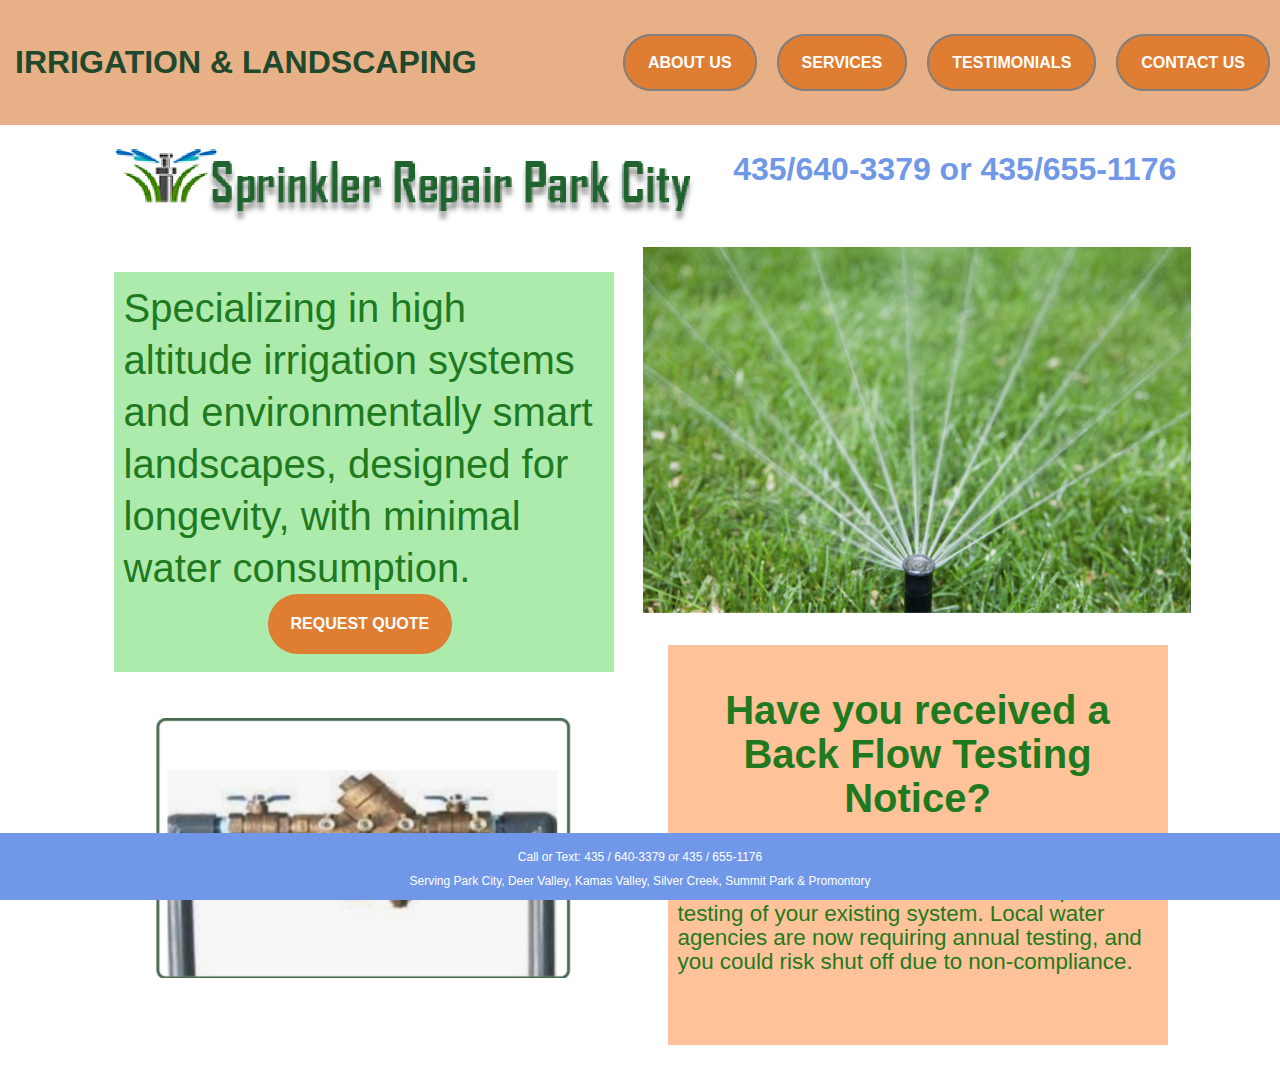
<file: Website/index.html>
<!DOCTYPE html>
<html lang="en">
<head>
	<meta charset="UTF-8">
	<meta name="viewport" content="width=device-width, initial-scale, minimum-scale, maximim-scale"/>
	<title>Document</title>
	<link rel="stylesheet" type="text/css" href="CSS/css.css"/>
</head>
<body>
	<div id="site_wrap">
		<div class="header">
			<h1>IRRIGATION 
			& LANDSCAPING</h1>
			<ul class="nav">
				<li><a class="active aqua" href="about-us.html">About&nbsp;Us</a></li>
				<li><a class="active aqua" href="services.html">Services</a></li>
				<li><a class="active aqua" href="testimonials.html">Testimonials</a></li>
				<li><a class="active aqua" href="contact-us.html">Contact&nbsp;Us</a></li>		</ul>
		</div>
		<div class="logo">
			<img src="Images/Image 1@2x.png" class="logo" alt="logo">
			<h2>435/640-3379 or 435/655-1176</h2>
		</div>
		<div class="mission_statement">
			<div id="indexbox">
				<p1>Specializing in high altitude irrigation systems and environmentally smart landscapes, designed for longevity, with minimal water consumption.
				</p1>
				<a href="contact-us.html" class="btn">Request Quote</a>
				<div class="backflow_pump">
					<img src="Images/Pump@2x.png" class="backflow_pump" alt="profile"/>
				</div>
			</div>
		</div>		
		<div class="sprinkler">
			<img src="Images/sprinkler grass spray@2x.png" alt="profile"/>
			<div id="indexbox2" class="content">
				<h2>Have you received a Back Flow Testing Notice?</h2>
				<p1>Sprinkler Repair Park City is one of the few backflow certified technicians that can perform testing of your existing system.  Local water agencies are now requiring annual testing, and you could risk shut off due to non-compliance.
				</p1>
			</div>
		</div>
	
	
	<div class="footer">
		<p10>Call or Text:  435 / 640-3379  or  435 / 655-1176
		<br/>
		Serving Park City, Deer Valley, Kamas Valley, Silver Creek, Summit Park & Promontory</p>
	</div>
	</div>
</body>
</html>
</file>
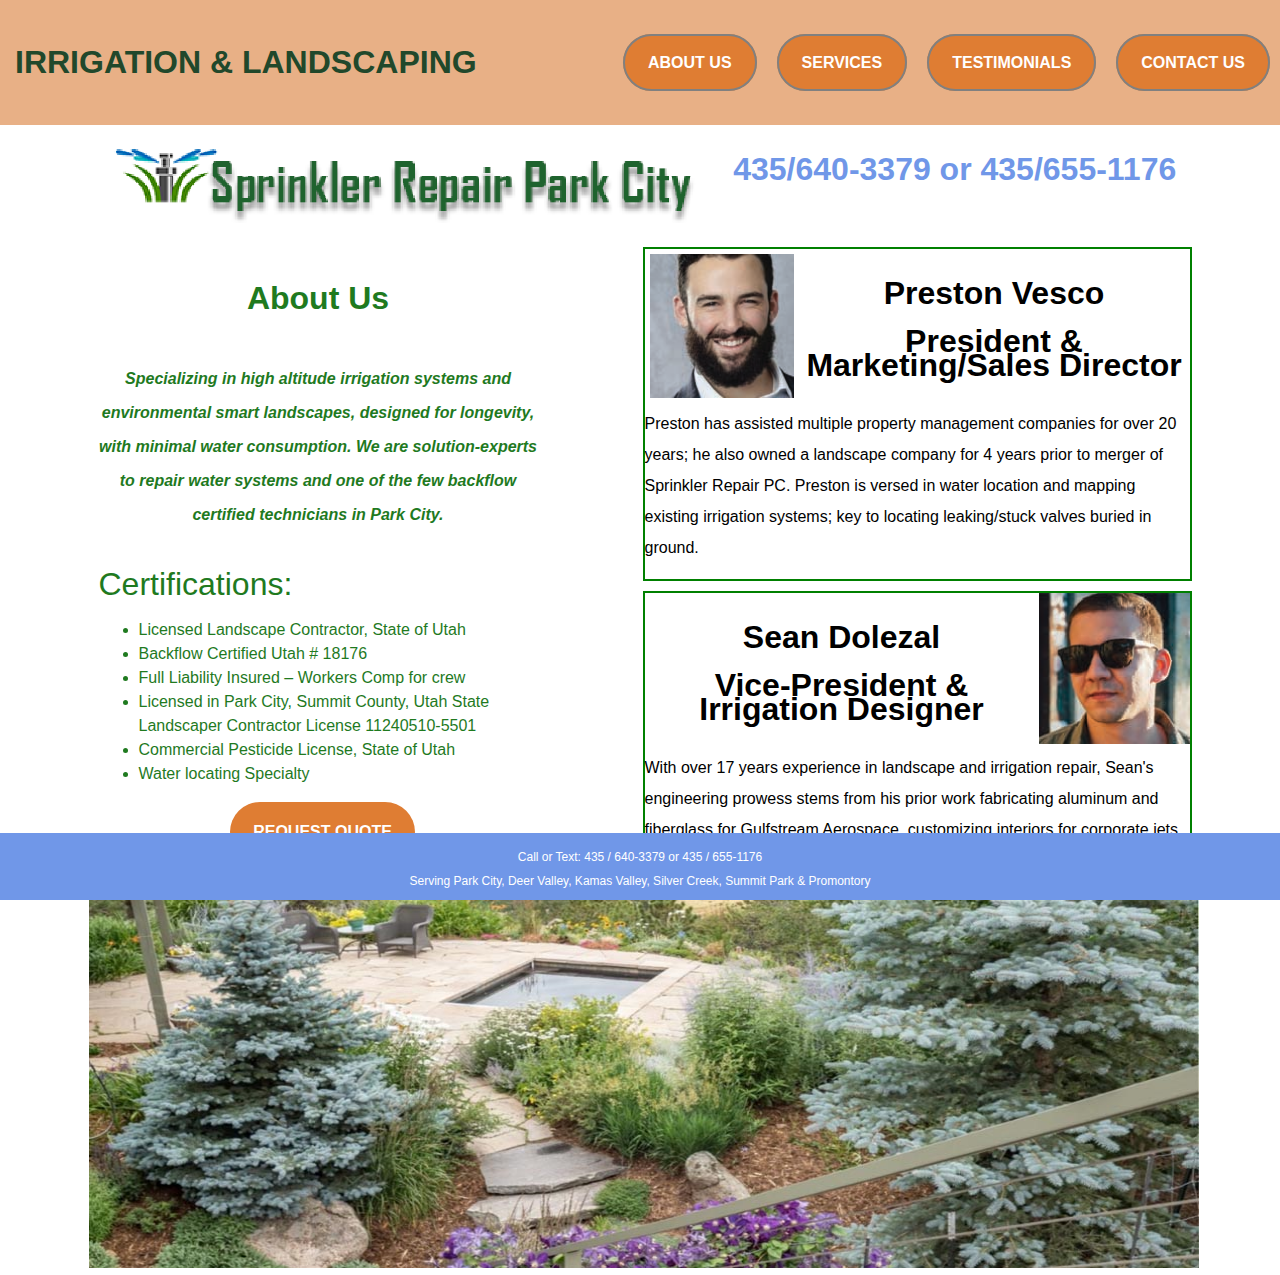
<file: Website/about-us.html>
<!DOCTYPE html>
<html lang="en">

<head>
	<meta charset="UTF-8">
	<meta name="viewport" content="width=device-width, initial-scale, minimum-scale, maximim-scale" />
	<title>Document</title>
	<link href="CSS/css.css" rel="stylesheet" type="text/css">
</head>

<body>
	<div id="site_wrap">
		<div class="header">
			<h1>IRRIGATION & LANDSCAPING</h1>
			<ul class="nav">
				<li><a class="active aqua" href="about-us.html">About&nbsp;Us</a></li>
				<li><a class="active aqua" href="services.html">Services</a></li>
				<li><a class="active aqua" href="testimonials.html">Testimonials</a></li>
				<li><a class="active blue" href="contact-us.html">Contact&nbsp;Us</a></li>			</ul>
		</div>
		<div class="logo">
			<img src="Images/Image 1@2x.png" class="logo" alt="logo">
			<h2>435/640-3379 or 435/655-1176</h2>
		</div>
		<div class="mission_statement">
			<div class="about-us">
				<div id="box1">
					<h1>About Us</h1>
					<p>Specializing in high altitude irrigation systems and environmental smart landscapes, designed for
						longevity, with minimal water consumption. We are solution-experts to repair water systems and
						one
						of the few backflow certified technicians in Park City.</p>
					<br />
					<p1>Certifications:</p1>
					<ul>
						<li>Licensed Landscape Contractor, State of Utah</li>
						<li>Backflow Certified Utah # 18176</li>
						<li>Full Liability Insured – Workers Comp for crew</li>
						<li>Licensed in Park City, Summit County, Utah State Landscaper Contractor License 11240510-5501</li>
						<li>Commercial Pesticide License, State of Utah</li>
						<li>Water locating Specialty</li>
					</ul>
					
					<a href="contact-us.html" class="btn">Request Quote</a>
				</div>
				<div class="panorama">
					<img src="Images/Panorama_about.png" alt="panorama" class="panorama" />
				</div>
			</div>
		</div>
		<div class="sprinkler">
			<div class="content">
				<div class="about-preston">
					<img src="Images/preston@2x.png" alt="preston" class="preston" />
					<h3>Preston Vesco</br>
					</br>
					President & Marketing/Sales Director</h3>

					<p>Preston has assisted multiple property management companies for over 20 years; he also owned a landscape
					company for 4 years prior to merger of Sprinkler Repair PC. Preston is versed in water location and
					mapping existing irrigation systems; key to locating leaking/stuck valves buried in ground.
					</p>
				</div>
				<div class="about-sean">
					<img src="Images/sean@2x.png" alt="sean" class="sean" />

					<h3>Sean Dolezal<br/></br>
					Vice-President & Irrigation Designer<br /></h3>

					<p>With over 17 years experience in landscape and irrigation repair, Sean's engineering prowess
					stems from his prior work fabricating aluminum and fiberglass for Gulfstream Aerospace,
					customizing interiors for corporate jets.</p>
				</div>
			</div>
		</div>	
		
		<div class="footer">
		
			<p4>Call or Text: 435 / 640-3379 or 435 / 655-1176
				<br />
				Serving Park City, Deer Valley, Kamas Valley, Silver Creek, Summit Park & Promontory</p>
		</div>
	</div>

</body>

</html>
</file>
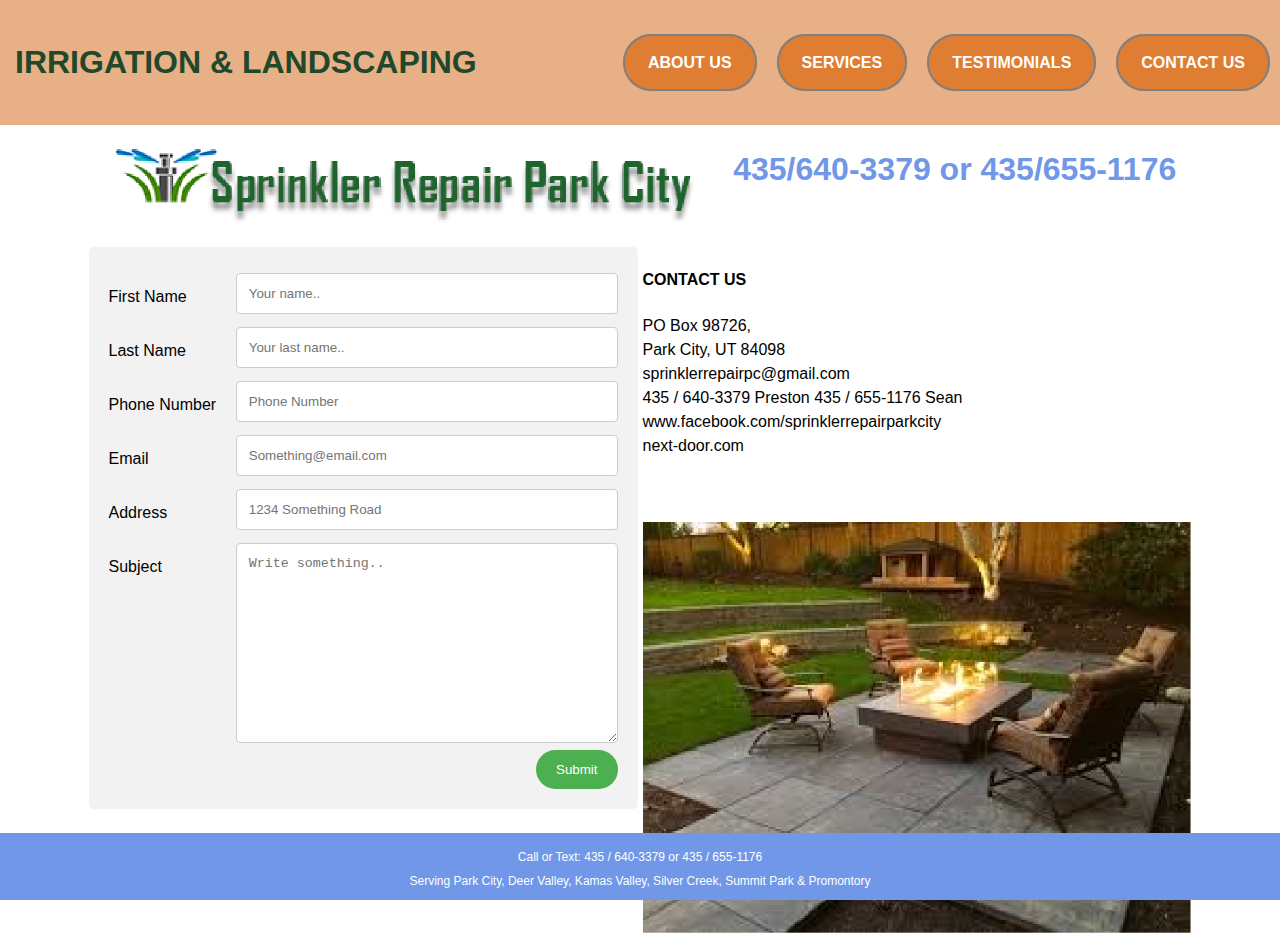
<file: Website/contact-us.html>
<!DOCTYPE html>
<html lang="en">

<head>
	<meta charset="UTF-8">
	<meta name="viewport" content="width=device-width, initial-scale, minimum-scale, maximim-scale" />
	<title>Document</title>
	<link rel="stylesheet" type="text/css" href="CSS/css.css" />
</head>

<body>
	<div id="site_wrap">
		<div class="header">
			<h1>IRRIGATION & LANDSCAPING</h1>
			<ul class="nav">
				<li><a class="active aqua" href="about-us.html">About&nbsp;Us</a></li>
				<li><a class="active aqua" href="services.html">Services</a></li>
				<li><a class="active aqua" href="testimonials.html">Testimonials</a></li>
				<li><a class="active blue" href="contact-us.html">Contact&nbsp;Us</a></li>
			</ul>
		</div>
		<div class="logo">
			<img src="Images/Image 1@2x.png" class="logo" alt="logo">
			<h2>435/640-3379 or 435/655-1176</h2>
		</div>
		<div class="mission_statement">
				<div class="container">
					  <form action="/action_page.php">
					  <div class="row">
						<div class="col-25">
						  <label for="fname">First Name</label>
						</div>
						<div class="col-75">
						  <input type="text" id="fname" name="firstname" placeholder="Your name..">
						</div>
					  </div>
					  <div class="row">
						<div class="col-25">
						  <label for="lname">Last Name</label>
						</div>
						<div class="col-75">
						  <input type="text" id="lname" name="lastname" placeholder="Your last name..">
						</div>
					  </div>
					  <div class="row">
						<div class="col-25">
						  <label for="lname">Phone Number</label>
						</div>
						<div class="col-75">
						  <input type="text" id="pnumber" name="phonenumber" placeholder="Phone Number">
						</div>
					  </div>
					  <div class="row">
						<div class="col-25">
						  <label for="lname">Email</label>
						</div>
						<div class="col-75">
						  <input type="text" id="mail" name="email" placeholder="Something@email.com">
						</div>
					  </div>
					  <div class="row">
						<div class="col-25">
						  <label for="lname">Address</label>
						</div>
						<div class="col-75">
						  <input type="text" id="anumber" name="adress" placeholder="1234 Something Road">
						</div>
					  </div>
					  <div class="row">
						<div class="col-25">
						  <label for="subject">Subject</label>
						</div>
						<div class="col-75">
						  <textarea id="subject" name="subject" placeholder="Write something.." style="height:200px"></textarea>
						</div>
					  </div>
					  <div class="row">
						<input type="submit" value="Submit">
					  </div>
					  </form>
					</div>

			</div>
			<div class="sprinkler">
				<div class="Conact US">
					<h4>CONTACT US</h4>
					<p2>PO Box 98726,
						<br />
						Park City, UT 84098
						<br />
						sprinklerrepairpc@gmail.com
						<br />
						435 / 640-3379 Preston
						435 / 655-1176 Sean
						<br />
						www.facebook.com/sprinklerrepairparkcity
						<br />
						next-door.com</p2>
					<div>
					</div>
					<div class="backflow_pump">

					</div>
					<div class="content">

						<div class="firepit">
							<img src="Images/firepit@2x.png" alt="firepit" />
						</div>
				</div>


				
			</div>
		</div>
	</div>
		
		<div class="footer">
			<p4>Call or Text: 435 / 640-3379 or 435 / 655-1176
				<br />
				Serving Park City, Deer Valley, Kamas Valley, Silver Creek, Summit Park & Promontory</p>
		</div>

</body>

</html>
</file>
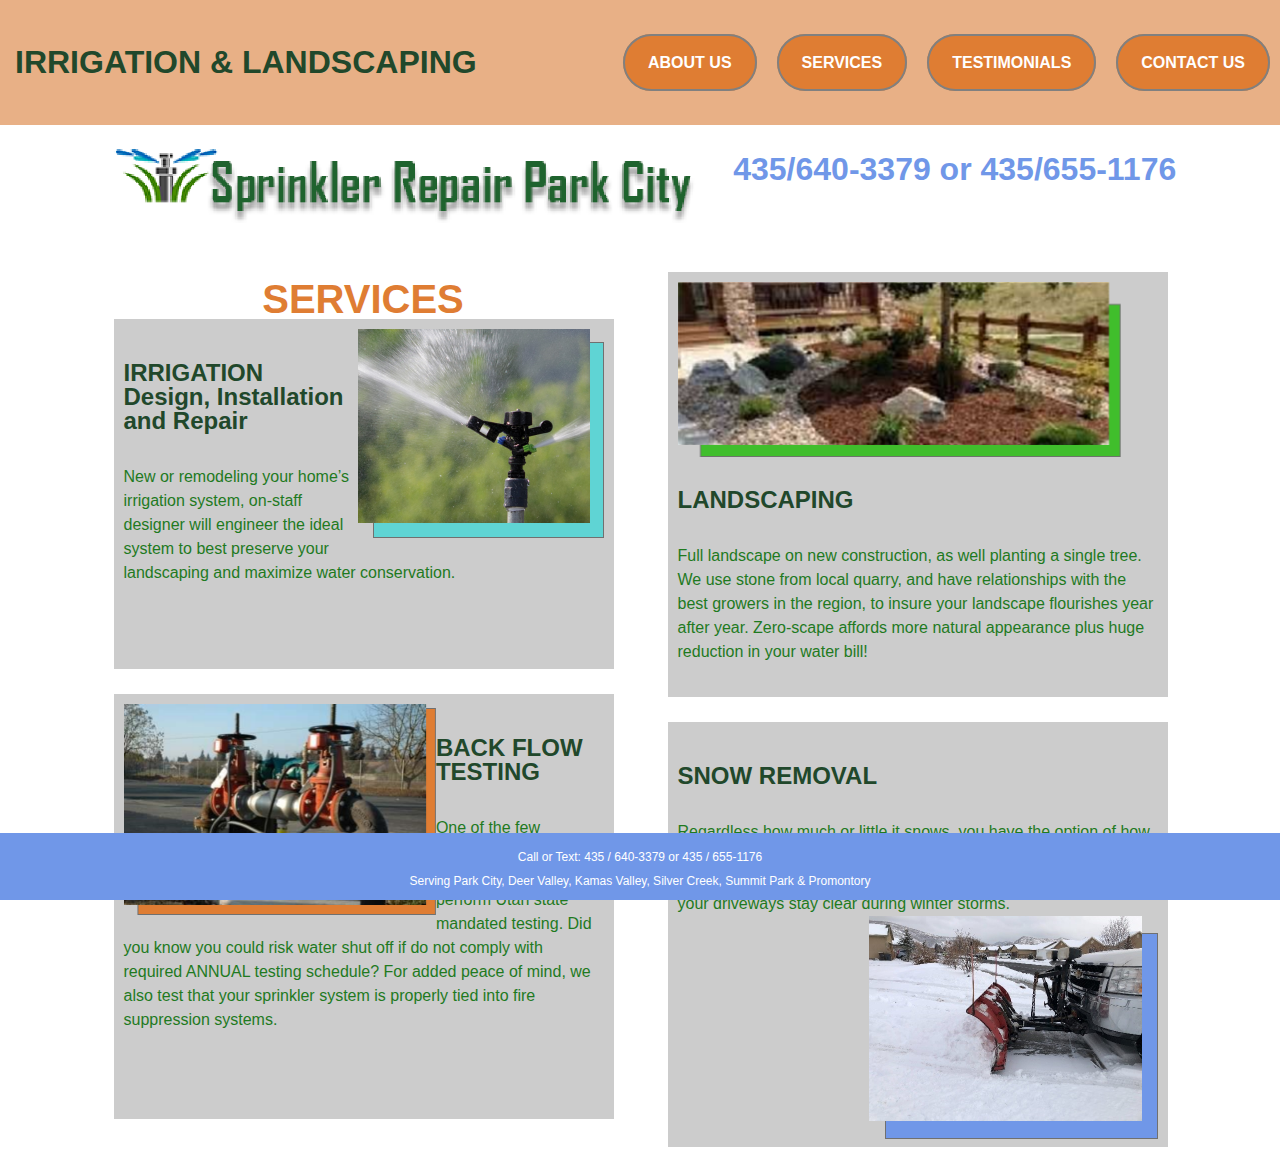
<file: Website/services.html>
<!DOCTYPE html>
<html lang="en">

<head>
	<meta charset="UTF-8">
	<meta name="viewport" content="width=device-width, initial-scale, minimum-scale, maximim-scale" />
	<title>Document</title>
	<link rel="stylesheet" type="text/css" href="CSS/css.css" />
</head>

<body>
	<div id="site_wrap">
		<div class="header">
			<h1>IRRIGATION 
			& LANDSCAPING</h1>
			<ul class="nav">
				<li><a class="active aqua" href="about-us.html">About&nbsp;Us</a></li>
				<li><a class="active aqua" href="services.html">Services</a></li>
				<li><a class="active aqua" href="testimonials.html">Testimonials</a></li>
				<li><a class="active blue" href="contact-us.html">Contact&nbsp;Us</a></li>			</ul>
		</div>

		<div class="logo">
			<img src="Images/Image 1@2x.png" class="logo" alt="logo">
			<h2>435/640-3379 or 435/655-1176</h2>
		</div>
		
		<div class="mission_statement">
			<div class="servicesTitle">
				<h3>SERVICES</h3>
			</div>
			<div id="whitebox1">
				<div class="irrigation">
					<img src="Images/Group 26@2x.png" class="irrigation" alt="Group 26" />
				</div>
				<h4>IRRIGATION</br>
					Design, Installation and Repair</h4>
				<p1>New or remodeling your home’s irrigation system, on-staff designer will engineer the ideal system to best preserve your landscaping and maximize water conservation.
				</p1>
			</div>
			<div id="whitebox3">
				<div class="backflowtesting">
					<img src="Images/Group 28@2x.png" class="backflowtesting" alt="Group 28" />
				</div>
					<h4>BACK FLOW TESTING</h4>
					<p1>One of the few professionals in Park City, certified to perform Utah state mandated testing. Did you know you could risk water shut off if do not comply with required ANNUAL testing schedule? For added peace of mind, we also test that your sprinkler system is properly tied into fire suppression systems.
					</p1>
			</div>
		</div>
		<div class="sprinkler">
			<div id="whitebox2">
				<div class="landscaping">
					<img src="Images/Group 34@2x.png" class="landscaping" alt="rocks" />
				</div>
				<h4>LANDSCAPING</h4>
				<p1>Full landscape on new construction, as well planting a single tree. We use stone from local quarry, and have relationships with the best growers in the region, to insure your landscape flourishes year after year. Zero-scape affords more natural appearance plus huge reduction in your water bill! 
				</p1>
			</div>
			<div id="whitebox4">
				<h4>SNOW REMOVAL</h6>
				<p1>Regardless how much or little it snows, you have the option of how we write your contract. Most prefer monthly flat fee, but you also have option to pay per visit. We rotate staff I n our trucks to insure your driveways stay clear during winter storms.
				</p1>
				<div class="snowremoval">
					<img src="Images/Group 35@2x.png" class="snowremoval" alt="snowplow" />
				</div>
			</div>
		</div>
	</div>
			
		<div class="footer">
			<p4>Call or Text: 435 / 640-3379 or 435 / 655-1176
				<br />
				Serving Park City, Deer Valley, Kamas Valley, Silver Creek, Summit Park & Promontory</p4>
		</div>
</body>

</html>
</file>
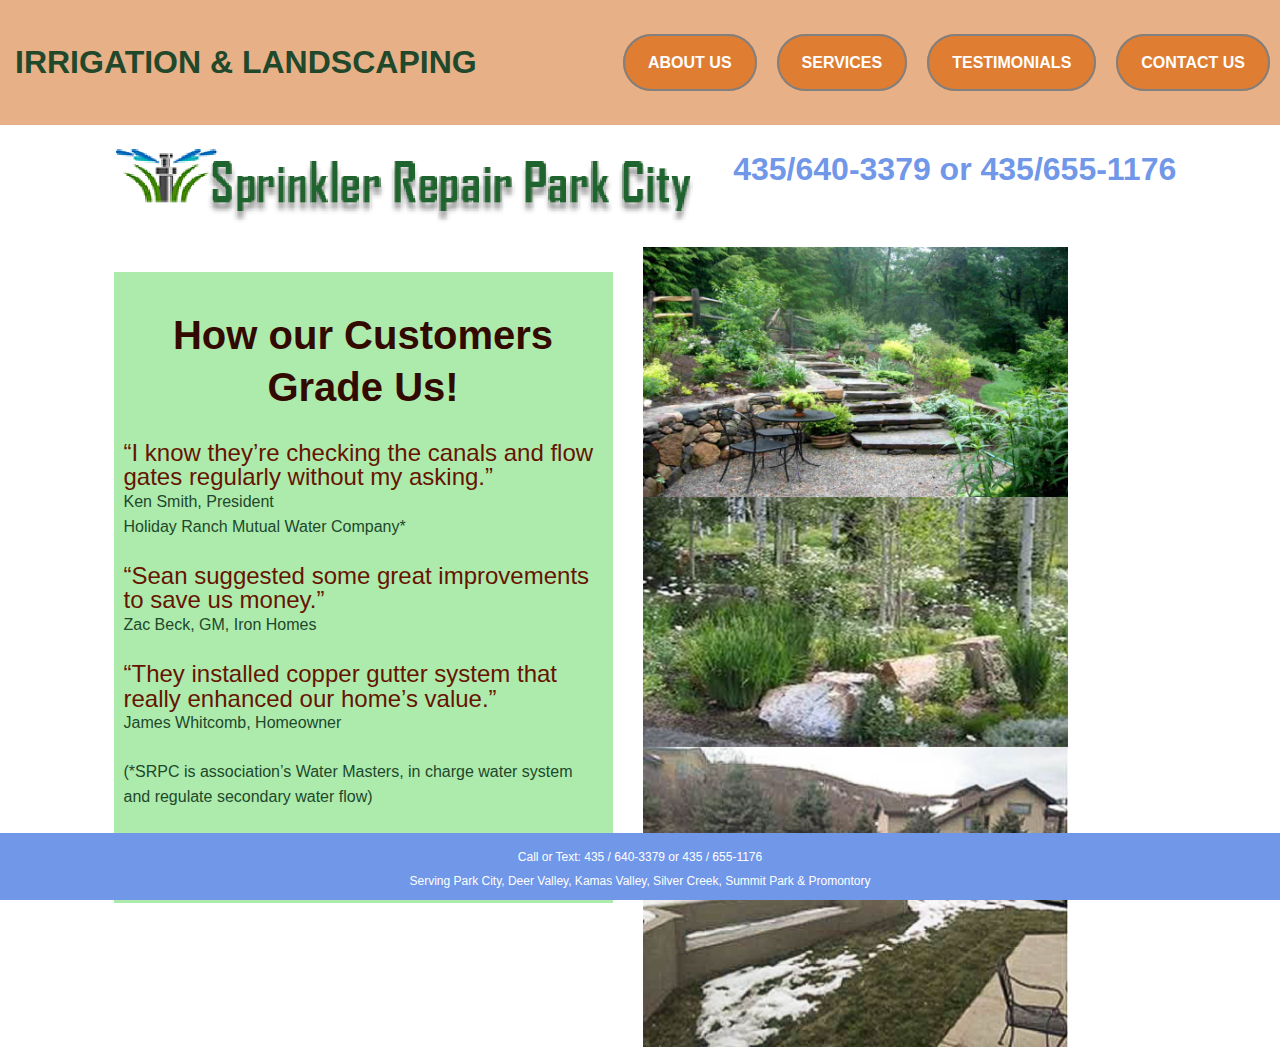
<file: Website/testimonials.html>
<!DOCTYPE html>
<html lang="en">

<head>
	<meta charset="UTF-8">
	<meta name="viewport" content="width=device-width, initial-scale, minimum-scale, maximim-scale" />
	<title>Document</title>
	<link href="CSS/css.css" rel="stylesheet" type="text/css">
</head>

<body>
	<div id="site_wrap">
		<div class="header">
			<h1>IRRIGATION & LANDSCAPING</h1>
			<ul class="nav">
				<li><a class="active aqua" href="about-us.html">About&nbsp;Us</a></li>
				<li><a class="active aqua" href="services.html">Services</a></li>
				<li><a class="active aqua" href="testimonials.html">Testimonials</a></li>
				<li><a class="active blue" href="contact-us.html">Contact&nbsp;Us</a></li>			</ul>
		</div>
		<div class="logo">
			<img src="Images/Image 1@2x.png" class="logo" alt="logo">
			<h2>435/640-3379 or 435/655-1176</h2>
		</div>
		<div class="mission_statement">
			<div id="greenbox" class="testimonials">
				<h1>How our Customers Grade Us!</h1>
				<p1>“I know they’re checking the canals and flow gates regularly without my asking.”
					<br /></p1>
					<p2>Ken Smith, President
					<br />
					Holiday Ranch Mutual Water Company*</p2>
					<br />
					</br>
					<p1>“Sean suggested some great improvements to save us money.”
					<br /></p1>
					<p2>Zac Beck, GM, Iron Homes
					<br /></p2>
					</br>
					<p1>“They installed copper gutter system that really enhanced our home’s value.”
					<br /></p1>
					<p2>James Whitcomb, Homeowner</p2>
				<br />
				</br>
				<p2>(*SRPC is association’s Water Masters, in charge water system and
					regulate secondary water flow)</p2>
					</br>
					</br>
				<a href="contact-us.html" class="btn">Request Quote</a>
			</div>
		</div>
		<div class="sprinkler">
			<div class="jobs">
				<img src="Images/patio@2x.png" class="patio" alt="patio" />
				<img src="Images/landscape@2x.png" class="landscape" alt="landscape" />
				<img src="Images/wall@2x.png" class="wall" alt="wall" />
			</div>
		</div>
		<div class="footer">
			<p4>Call or Text: 435 / 640-3379 or 435 / 655-1176
				<br />
				Serving Park City, Deer Valley, Kamas Valley, Silver Creek, Summit Park & Promontory</p4>
		</div>
	</div>

</body>

</html>
</file>
<file: Website/CSS/css.css>
body{
	margin:0;
	padding:0;
	font-family: Arial, sans-serif;
	line-height:1.5em;
}

/* Gerneral Formatting of page via grid. 
				Header
				Logo
Mission Statement	Sprinkles
				Footer
 */
#site_wrap{
	background-color:white;
	height:100vh;
	display:grid;
	grid-template-columns:
		1fr
		repeat(4,minmax(0,272px))		
		1fr
	;
	grid-gap:5px;
	grid-template-rows:
		125px
		112px
		min-content
		min-content
		1fr
	;
	grid-template-areas:
		"header header header header header header"
		". logo logo logo logo ."
		". mission_statement mission_statement sprinkler sprinkler ."
		". backflow_pump backflow_pump content content ."
		"footer footer footer footer footer footer"
}

/*basic formating*/
.mission_statement imgB, .sprinkler img, .backflow_pump img, .content img{
	max-width:100%;
}
.header{
	background-color:#E8B086;
	grid-area:header;
	display:flex;
	align-items:center;
	justify-content: space-between;
}
.header h1{
	font-size:2em;
	line-height:2.15em;
	font-weight:bold;
	color:#21482B;
	text-transform:uppercase;
	text-align: left;
	margin-left:15px;
}
.header .nav{
	list-style: none;
	padding:0;
	display:flex;
}
.header .nav a{
	text-decoration:none;
	border:2px solid grey;
	border-radius:50em; 
	background-color:#7097E8;
	color: white;
	padding:18px 23px;
	margin:0 10px; 
	text-transform:uppercase;
	font-weight: bold; 
}
.header .nav a:hover{ 
	background-color:#F8EEE5;
	color:#21482B
}
.header .nav .active{
	background-color:#DF7D33;
	color:white;
}
.logo{
	background-color:white;
	grid-area:logo;
	display:flex;
	justify-content: space-around;
}
.logo h2{
	Color:#7097E8;
	font-size:2em;
	font-weight:bold;
}
.mission_statement{
	grid-area:mission_statement;
}


.box1{
	height:522px;
	width:260px;
	align:right;
	position:absolute;
}

.content box1{
  background-color: #7AE669;
  width:260px;
  height:522px;
  padding:10px;
  margin:35px;
  border: 1px solid gray;
  float:left
}
.mission_statement p{
	color:#319421;
	text-align:center;
	font-size:2em;
	line-height:2.125em;
	font-weight:bold;
	font-style:italic;
}

.btn{
	text-decoration:none;
	border-radius:50em; 
	background-color:#DF7D33;
	color:white;
	padding:18px 23px; 
	text-transform:uppercase;
	font-weight: bold; 
	text-align:center;
	display:inline-block;
	margin-left:30%;
}

.btn:hover{
	background-color:#1f7a1f;
}

.sprinkler{
	grid-area:sprinkler;
}
.backflow_pump{
	padding:2em 1em;
	grid-area:backflow_pump;
}
.box2{
  background-color:#D79B6E;
  width:536px;
  height:83px;
  padding:35px;
  padding:10px;
  border:1px solid gray;
  align: right;
  position:absolute;
}

.content{
	grid-area:content;
}

.footer{
	position: fixed;
    left: 0;
    bottom: 0;
    width: 100%;
	height: 7.5%;
	background-color:#7097E8;
	color:white;
	font-size:.75em;
	grid-area:footer;
	text-align:center;
	padding:1em;
}

/*phone formatting changes to grid*/

@media screen and (max-width:480px){
	#site_wrap{
	
	grid-template-areas:
		"logo logo logo logo logo logo"
		"sprinkler sprinkler sprinkler sprinkler sprinkler sprinkler"
		"content content content content content content"
		"footer footer footer footer footer footer";
	}
	.header {
		list-style: none;
		padding:0;
		margin:.5em;
		display:flex;
		flex-direction: column;
		grid-template-rows:
			125px
			min-content
			min-content
			1fr
		;
	}	
	.aqua {
	 color:#5FD4D4;
	}
	.blue{
	 color:#7097E8;
	}
	
}

/* Home Page Styles */
#indexbox {
	height:400px;
	width:500px;
	background-color:#adebad;
	padding:10px;
	margin:25px;
	border: 20px;
	border-color: #000000;
}

#indexbox p1{
	color:#1f7a1f;
	font-size: 2.5em;
	line-height:1.3em;
	text-align: center;
}

#indexbox2 {
	height:400px;
	width:500px;
	background-color:#ffc299;
	padding:10px;
	margin:25px;
	border: 20px;
	border-color: #000000;
}

#indexbox2 h2{
	color:#1f7a1f;
	font-size: 2.5em;
	line-height:1.1em;
	text-align: center;
}

#indexbox2 p1{
	color:#1f7a1f;
	font-size: 1.4em;
	line-height:1.0em;
	text-align: center;
}


/* About Page Styles */
.about-us #box1{
	height:650px;
	width:459px;
	background-color:white;
	padding:10px;
}
	
.about-us h1{
	color:#1f7a1f;
	font-size:2em;
	line-height:2.6em;
	text-align:center;
	margin-top: 0px;
}

.about-us p{
	color:#1f7a1f;
	font-size: 1em;
}

.about-us p1{
	color: #1f7a1f;
	font-size: 2em;
}

.about-us ul{
	color:#1f7a1f;
}

.about-preston button{
	background-color:#DF7D33;
	color:white;
	text-align:center;
	float:right;
}

.preston{
	height:144px;
	width:144px;
	float:left;
	margin:5px;
}

.content #box2{
	background-color:white;
	font-size:1.5em;
	line-height:1.93em;
	align:right;
	height:240px;
	width:369px;
}

.about-preston{
	border: 2px;
	border-style: solid;
	border-color: green;
}

.about-preston h3{
	color:black;
	font-size:2em;
	text-align:center;
}

.about-preston p{
	font-size: 1em;
}

.about-sean{
	margin-top: 10px;
	border: 2px;
	border-style: solid;
	border-color: green;
}

.about-sean h3{
	color:black;
	font-size:2em;
	text-align:center;
}

.about-sean p{
	font-size: 1em;
}

.content h2, p{
	font-size:1.5em;
	line-height:1.93em;
}

.sean{
	height:151px;
	width:151px;
	float:right;
}
	


/*Services Styles */

.servicesTitle h3{
	color:#DF7D33;
	font-size:2.5em;
	text-align:Center;
	vertical-align:top;
	margin-bottom: 8px;
}

/*Box 1*/
#whitebox1{
	height:350px;
	width:500px;
	background-color:#cccccc;
	padding:10px;
	margin:25px;
	margin-top:8px;
}

#whitebox1 h4{
	color:#21482B;
	font-size:1.5em;
	text-align:left;
	vertical-align:top;
}

#whitebox1 p1{
	color:#1f7a1f;
	font-size:1em;
	vertical-align:top;
}
	
.irrigation{
	height:209px;
	width:246px;
	float: right;
}

/*Box 2*/
#whitebox2{
	height:425px;
	width:500px;
	background-color:#cccccc;
	padding:10px;
	margin:25px
}

#whitebox2 h4{
	color:#21482B;
	font-size:1.5em;
	text-align:left;
	vertical-align:top;
}

#whitebox2 p1{
	color:#1f7a1f;
	font-size:1em;
	text-align:left;
	vertical-align:top;
}

.landscaping{
	height:174.5px;
	width:443.64px;
	vertical-align:top;
}

/*Box 3*/
#whitebox3{
	height:425px;
	width:500px;
	background-color:#cccccc;
	padding:10px;
	margin:25px
}

#whitebox3 h4{
	color:#21482B;
	font-size:1.5em;
	text-align:left;
	vertical-align:top;
}

#whitebox3 p1{
	color:#1f7a1f;
	font-size:1em;
	text-align:left;
	vertical-align:top;
}

.backflowtesting{
	height:211px;
	width:312.42px;
	vertical-align:bottom;
	float: left;
}

/*Box 4*/
#whitebox4{
	height:425px;
	width:500px;
	background-color:#cccccc;
	padding:10px;
	margin:25px
}

#whitebox4 h4{
	color:#21482B;
	font-size:1.5em;
	text-align:left;
	vertical-align:top;
}

#whitebox4 p1{
	color:#1f7a1f;
	font-size:1em;
	text-align:left;
	vertical-align:top;
}

.snowremoval{
	height:223px;
	width:289px;
	vertical-align:bottom;
	float:right;
}



/* Testimonials Styles */

.testimonials{
	background-color:#adebad;
	padding:10px;
	margin:25px;
	color:#21482B;
}

.testimonials h1{
	color:#330a00;
	font-size:2.5em;
	text-align:center;
	vertical-align:middle;
	line-height:1.3em;
}
	
.testimonials p1{
	color:#661400;
	font-size:1.5em;
	text-align:center;
	vertical-align:middle;
}
	
.testimonials p2{
	color:#21482B;
	font-size:1em;
	text-align:center;
	vertical-align:middle;
}
	
.button{
	background-color:#DF7D33;
	color:white;
	font-size:1em;
	padding:10px;
	float:bottom, center;
}

.patio{
	height:250px;
	width:425px;
	vertical-align:top;
}

.wall{
	height:300px;
	width:425px;
	vertical-align:top;
}

.landscape{
	height:250px;
	width:425px;
	vertical-align:top;
}
	

/* Contact Us Styles */
.box1{
	height:717px;
	width:735px;
	background-color:#019421;
	padding:40px;
}
.content h1{
	color:white;
	font-size:2.65em;
	text-align:center;
}
.content p1{
	color:#21482B;
	font-size:1.5em;
	text-align:left;
	vertical-align:middle;
}
.box2{
	height:444px;
	width:307px;
	background-color:#7AE669;
	padding:15px;
}
.content h1{
	color:21482B;
	font-size:2.4em;
	text-align:center;
}
.content p2{
	color:21482B;
	font-size:1.5em;
	text-align:center;
	padding:20px;
}
.img .firepit{
	height:370px;
	width:494px;
	align:right;
	vertical-align:bottom
}
	
* {
  box-sizing: border-box;
}

input[type=text], select, textarea {
  width: 100%;
  padding: 12px;
  border: 1px solid #ccc;
  border-radius: 4px;
  resize: vertical;
}

label {
  padding: 12px 12px 12px 0;
  display: inline-block;
}

input[type=submit] {
  background-color: #4CAF50;
  color: white;
  padding: 12px 20px;
  border: none;
  border-radius: 25px;
  cursor: pointer;
  float: right;
}

input[type=submit]:hover {
  background-color: #45a049;
}

.container {
  border-radius: 5px;
  background-color: #f2f2f2;
  padding: 20px;
}

.col-25 {
  float: left;
  width: 25%;
  margin-top: 6px;
}

.col-75 {
  float: left;
  width: 75%;
  margin-top: 6px;
}

/* Clear floats after the columns */
.row:after {
  content: "";
  display: table;
  clear: both;
}

/* Responsive layout - when the screen is less than 600px wide, make the two columns stack on top of each other instead of next to each other */
@media screen and (max-width: 600px) {
  .col-25, .col-75, input[type=submit] {
    width: 100%;
    margin-top: 0;
  }
}
</file>
